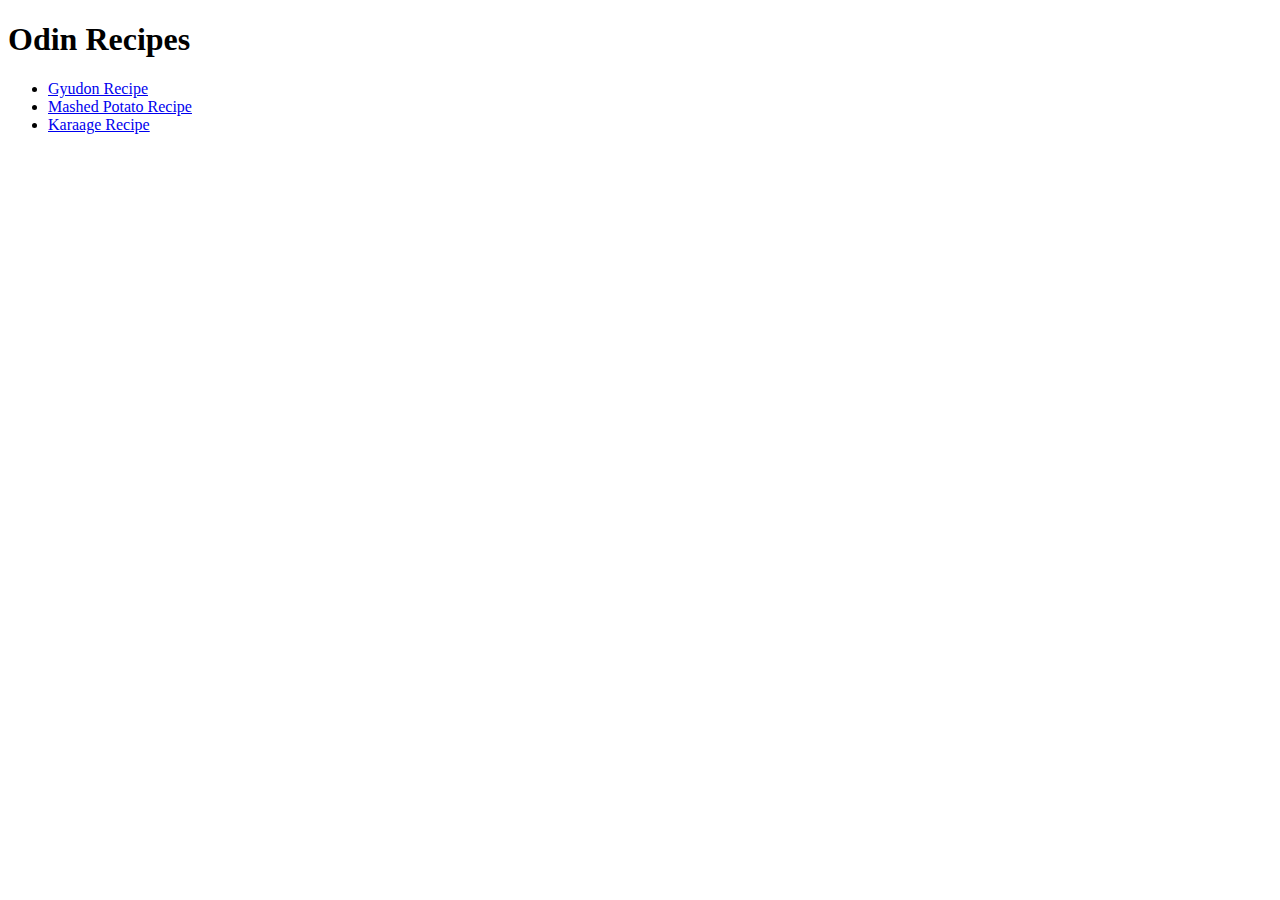
<file: index.html>
<!DOCTYPE html>
<html lang="en">
<head>
    <meta charset="UTF-8">
    <meta name="viewport" content="width=device-width, initial-scale=1.0">
    <title>Odin Recipes</title>
</head>
<body>
    <h1>Odin Recipes</h1>

    <ul>
        <li><a href="./recipes/gyudon.html">Gyudon Recipe</a></li>
        <li><a href="./recipes/mashed-potato.html">Mashed Potato Recipe</a></li>
        <li><a href="./recipes/karaage.html">Karaage Recipe</a></li>
    </ul>

    
</body>
</html>
</file>
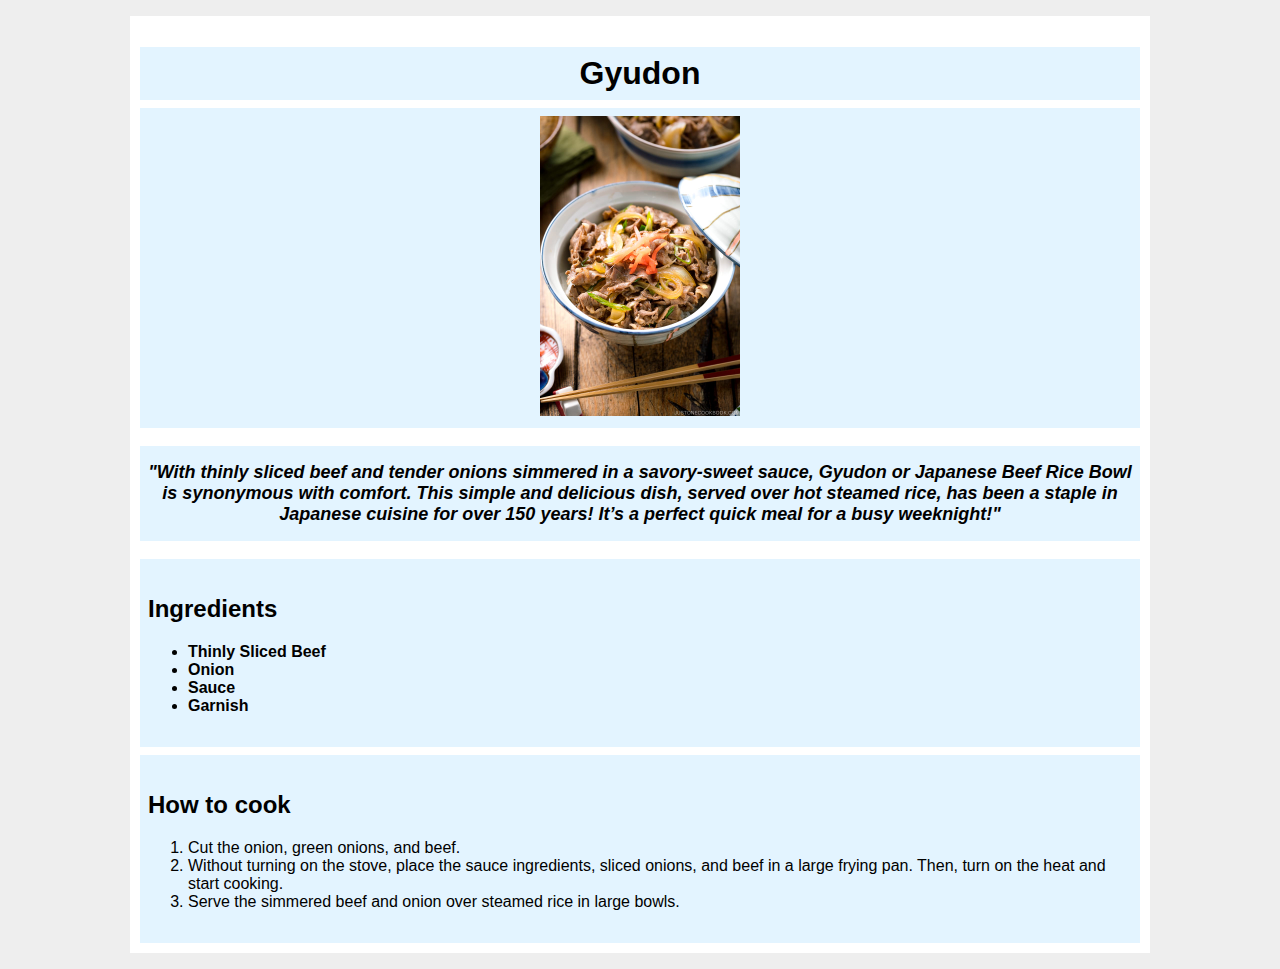
<file: recipes/gyudon.html>
<!DOCTYPE html>
<html lang="en">
<head>
    <meta charset="UTF-8">
    <meta name="viewport" content="width=device-width, initial-scale=1.0">
    <link rel="stylesheet" href="../styles/style.css">
    <title>Gyudon</title>
</head>
<body>
    <div class="card">
        <h1 class="title">Gyudon</h1>
    
        <div class="thumbnail-container">
            <img class="thumbnail" src="../images/gyudon.jpg" alt="Gyudon">
        </div>
    
        <p class="description"> <em>"With thinly sliced beef and tender onions simmered in a savory-sweet sauce, Gyudon or Japanese Beef Rice Bowl is synonymous with comfort. This simple and delicious dish, served over hot steamed rice, has been a staple in Japanese cuisine for over 150 years! It’s a perfect quick meal for a busy weeknight!"</em></p>
    
        <div class="ingredients">
            <h2>Ingredients</h2>
            <ul>
                <li>Thinly Sliced Beef</li>
                <li>Onion</li>
                <li>Sauce</li>
                <li>Garnish</li>
            </ul>
        </div>
        
        <div class="tutorial">
            <h2>How to cook</h2>
            <ol>
                <li>Cut the onion, green onions, and beef.</li>
                <li>Without turning on the stove, place the sauce ingredients, sliced onions, and beef in a large frying pan. Then, turn on the heat and start cooking.</li>
                <li>Serve the simmered beef and onion over steamed rice in large bowls.</li>
            </ol>
        </div>
    </div>
</body>
</html>
</file>
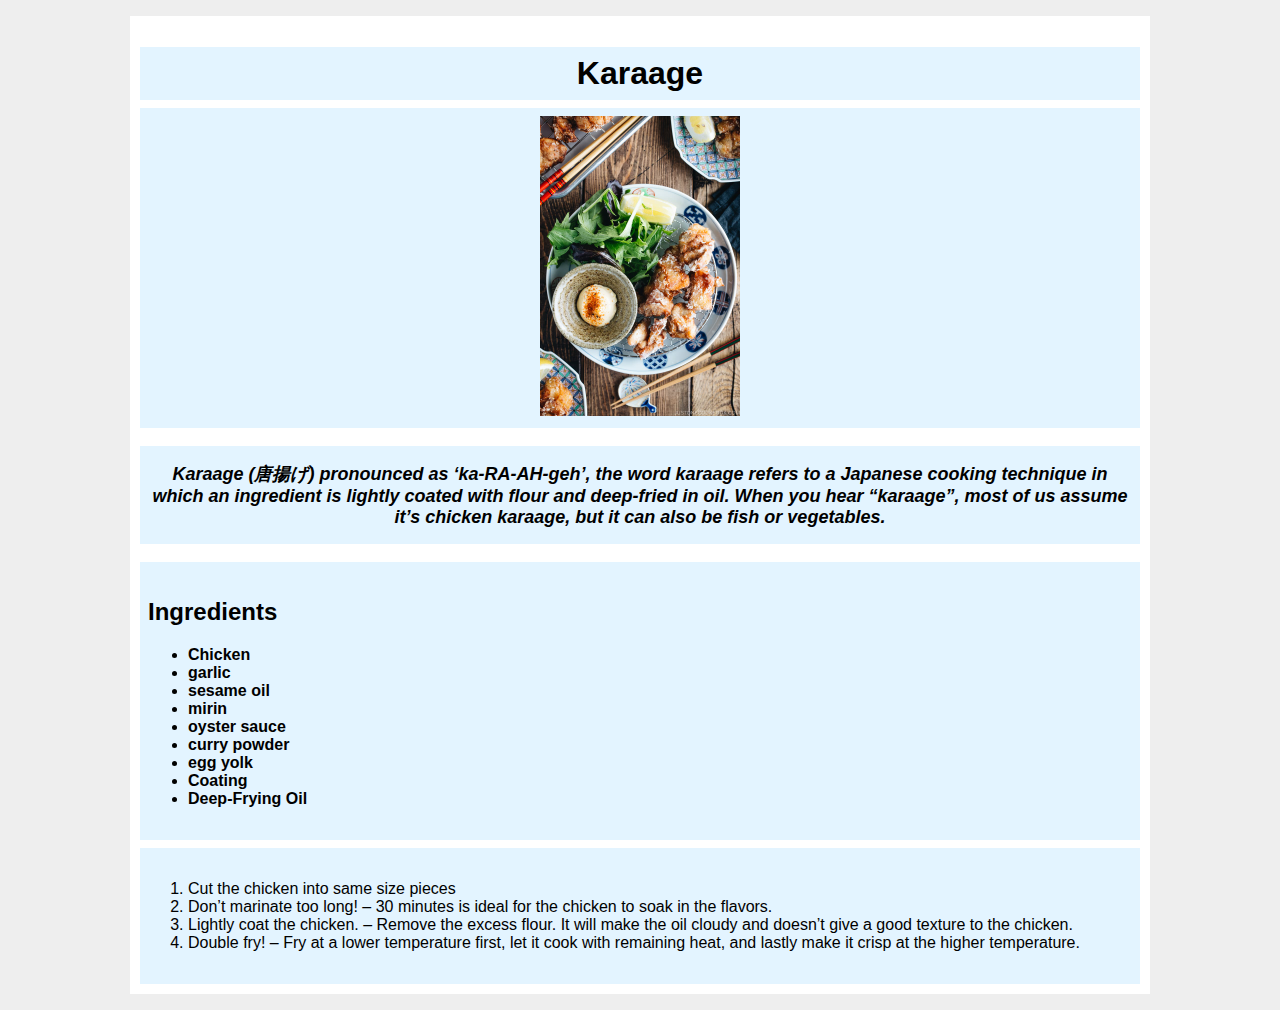
<file: recipes/karaage.html>
<!DOCTYPE html>
<html lang="en">
<head>
    <meta charset="UTF-8">
    <meta name="viewport" content="width=device-width, initial-scale=1.0">
    <link rel="stylesheet" href="../styles/style.css">
    <title>Karaage</title>
</head>
<body>
    <div class="card">
        <h1 class="title">Karaage</h1>
    
        <div class="thumbnail-container">
            <img class="thumbnail" src="../images/karaage.jpg" alt="Karaage">
        </div>
    
        <p class="description"> <em>Karaage (唐揚げ) pronounced as ‘ka-RA-AH-geh’, the word karaage refers to a Japanese cooking technique in which an ingredient is lightly coated with flour and deep-fried in oil. When you hear “karaage”, most of us assume it’s chicken karaage, but it can also be fish or vegetables.</em></p>
    
        <div class="ingredients">
            <h2>Ingredients</h2>
            <ul>
                <li>Chicken</li>
                <li>garlic</li>
                <li>sesame oil</li>
                <li>mirin</li>
                <li>oyster sauce</li>
                <li>curry powder</li>
                <li>egg yolk</li>
                <li>Coating</li>
                <li>Deep-Frying Oil</li>
            </ul>
        </div>
    
        <div class="tutorial">
            <ol>
                <li>Cut the chicken into same size pieces</li>
                <li>Don’t marinate too long! – 30 minutes is ideal for the chicken to soak in the flavors.</li>
                <li>Lightly coat the chicken. – Remove the excess flour. It will make the oil cloudy and doesn’t give a good texture to the chicken.</li>
                <li>Double fry! – Fry at a lower temperature first, let it cook with remaining heat, and lastly make it crisp at the higher temperature.</li>
            </ol>
        </div>
    </div>
</body>
</html>
</file>
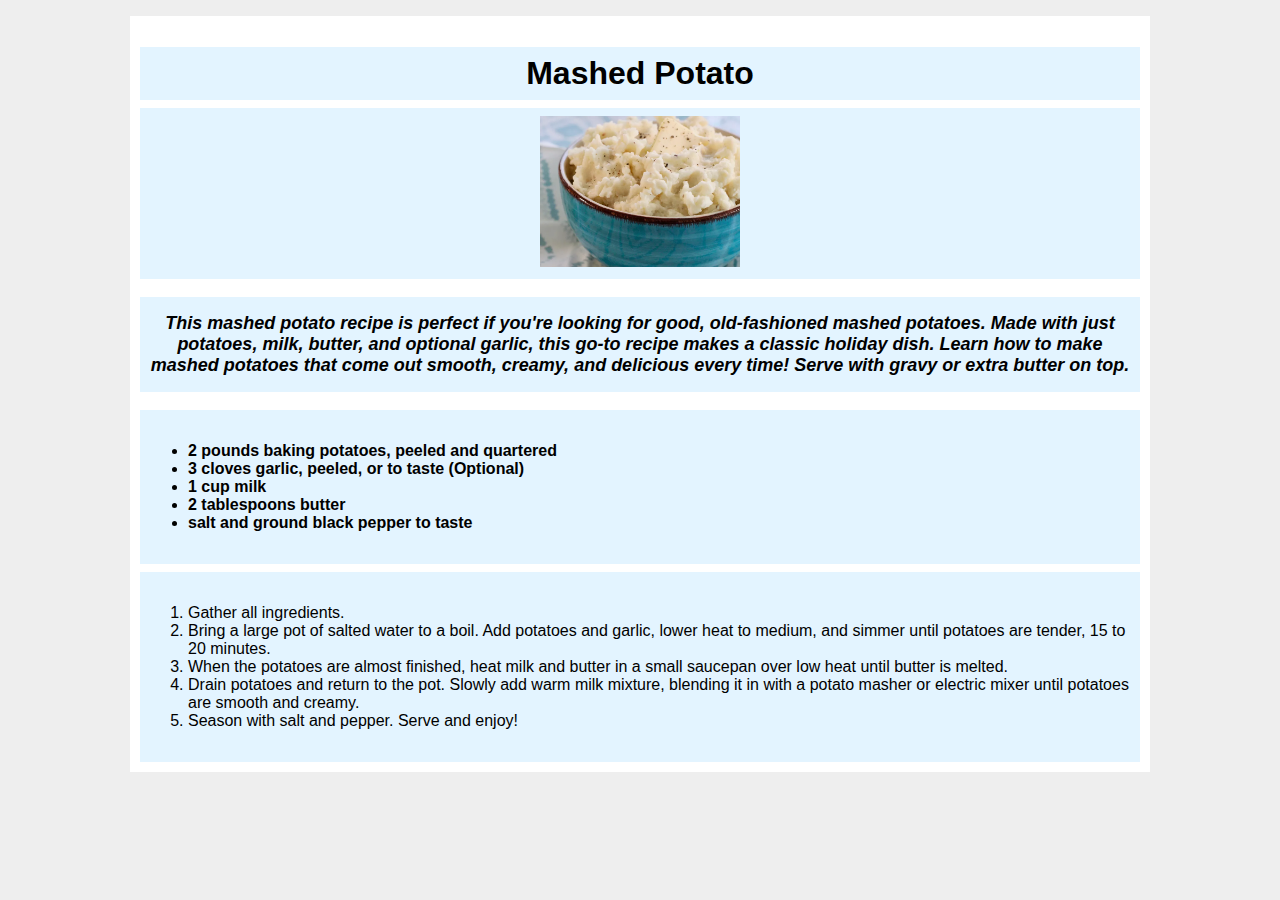
<file: recipes/mashed-potato.html>
<!DOCTYPE html>
<html lang="en">
<head>
    <meta charset="UTF-8">
    <meta name="viewport" content="width=device-width, initial-scale=1.0">
    <link rel="stylesheet" href="../styles/style.css">
    <title>Mashed Potato</title>
</head>
<body>
    <div class="card">
        <h1 class="title">Mashed Potato</h1>
    
        <div class="thumbnail-container">
            <img class="thumbnail" src="../images/mashed-potato.webp" alt="Mashed Potato">
        </div>
    
    
        <p class="description"> <em>This mashed potato recipe is perfect if you're looking for good, old-fashioned mashed potatoes. Made with just potatoes, milk, butter, and optional garlic, this go-to recipe makes a classic holiday dish. Learn how to make mashed potatoes that come out smooth, creamy, and delicious every time! Serve with gravy or extra butter on top.</em></p>
    
        <div class="ingredients">
            <ul>
                <li>2 pounds baking potatoes, peeled and quartered</li>
                <li>3 cloves garlic, peeled, or to taste (Optional)</li>
                <li>1 cup milk</li>
                <li>2 tablespoons butter</li>
                <li>salt and ground black pepper to taste</li>
            </ul>
        </div>
    
        <div class="tutorial">
            <ol>
                <li>Gather all ingredients.</li>
                <li>Bring a large pot of salted water to a boil. Add potatoes and garlic, lower heat to medium, and simmer until potatoes are tender, 15 to 20 minutes.</li>
                <li>When the potatoes are almost finished, heat milk and butter in a small saucepan over low heat until butter is melted.</li>
                <li>Drain potatoes and return to the pot. Slowly add warm milk mixture, blending it in with a potato masher or electric mixer until potatoes are smooth and creamy.</li>
                <li>Season with salt and pepper. Serve and enjoy!</li>
            </ol>
        </div>
    </div>
</body>
</html>
</file>
<file: styles/style.css>
body {
    background: #eee;
    font-family: sans-serif;
}

.card {
    width: 1000px;
    background: #fff;
    margin: 16px auto;
    padding: 10px;
}

.thumbnail-container {
    background: #e3f4ff;
}

.title {
    background: #e3f4ff;
    padding: 8px;
    margin-bottom: 8px;
}

.description {
    background: #e3f4ff;
    padding: 16px 8px;
}

.ingredients {
    background: #e3f4ff;
    padding: 16px 8px;
    margin-bottom: 8px;
}

.tutorial {
    background: #e3f4ff;
    padding: 16px 8px;
}

h1 {
    text-align: center;
}

div.thumbnail-container {
    text-align: center;
}

img.thumbnail {
    width: 200px;
    height: auto;
    padding: 8px;
}

p.description {
    text-align: center;
    font-size: large;
    font-weight: bold;
}

.ingredients ul {
    font-weight: bold;
}
</file>
